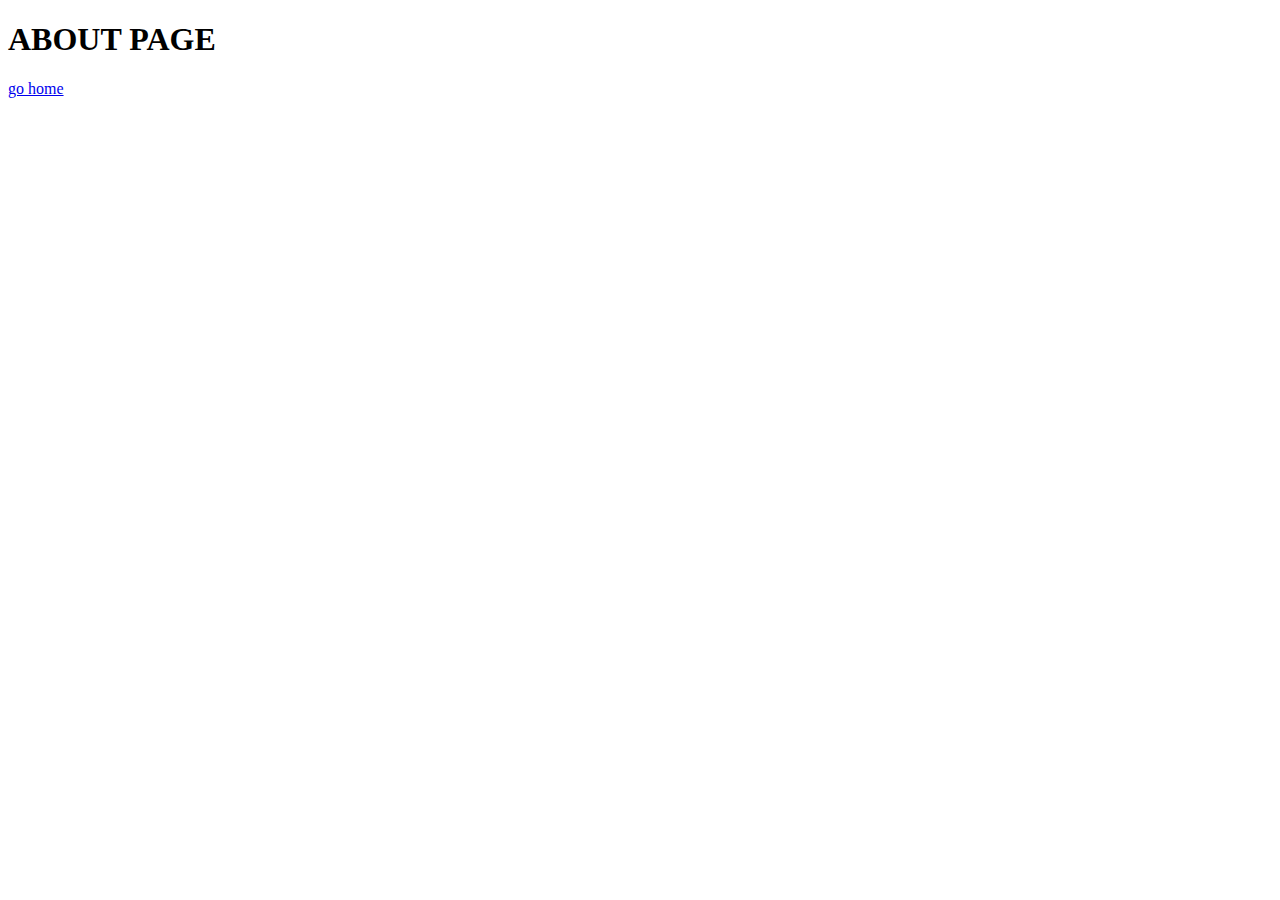
<file: about.html>
<!DOCTYPE html>
<html lang="en">

<head>
    <meta charset="UTF-8">
    <meta http-equiv="X-UA-Compatible" content="IE=edge">
    <meta name="viewport" content="width=device-width, initial-scale=1.0">
    <title>ABOUT</title>
</head>

<body>
    <h1>ABOUT PAGE </h1>
    <a href="Devoutest.html"> go home

    </a>
</body>

</html>
</file>
